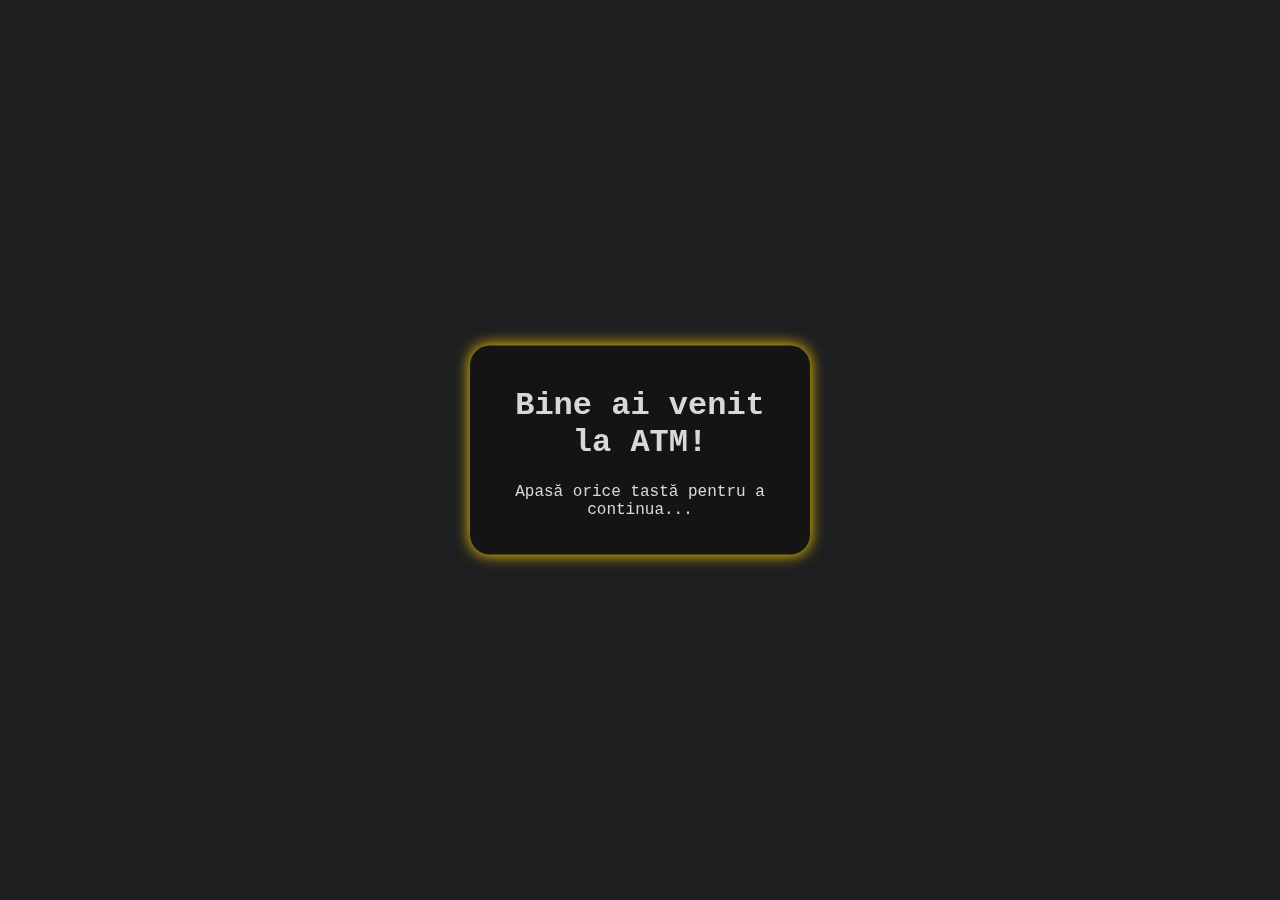
<file: index.html>
<!DOCTYPE html>
<html lang="ro">
<head>
  <meta charset="UTF-8" />
  <meta name="viewport" content="width=device-width, initial-scale=1" />
  <title>ATM Demo</title>
  <style>
    body {
      background-color: #1d1f20;
      font-family: 'Courier New', Courier, monospace;
      color: #d6d8db;
      margin: 0;
      padding: 0;
      overflow: hidden;
      height: 100vh;
    }
    #welcomeScreen, #loginScreen, #atmMenu, #adminMenu {
      position: fixed;
      top: 50%;
      left: 50%;
      transform: translate(-50%, -50%);
      text-align: center;
      background-color: #141414;
      border-radius: 20px;
      box-shadow: 0 0 15px #ffcc00;
      padding: 20px;
      width: 300px;
      display: none;
    }
    #welcomeScreen {
      display: block;
    }
    input, button {
      background-color: #2a2a2a;
      border: 1px solid #ffcc00;
      color: #ffcc00;
      padding: 10px;
      margin: 10px 0;
      border-radius: 10px;
      width: 90%;
      font-weight: bold;
      font-family: monospace;
      font-size: 16px;
    }
    button {
      cursor: pointer;
    }
    button:hover {
      background-color: #ffcc00;
      color: #1d1f20;
    }
    #loginError {
      color: #ff9999;
      font-weight: bold;
      margin-top: 10px;
      min-height: 20px;
    }
    #outputMessage {
      margin-top: 15px;
      min-height: 20px;
      font-size: 14px;
      color: #eee;
    }
    #welcomeText {
      margin-top: 15px;
      font-weight: bold;
      font-size: 16px;
      color: #ffcc00;
    }
  </style>
</head>
<body>
  <!-- Ecranul de bun venit -->
  <div id="welcomeScreen">
    <h1>Bine ai venit la ATM!</h1>
    <p>Apasă orice tastă pentru a continua...</p>
  </div>

  <!-- Ecranul de login -->
  <div id="loginScreen">
    <h2>Login</h2>
    <form id="loginForm">
      <input type="text" id="username" name="username" placeholder="Nume utilizator" autocomplete="username" />
      <input type="password" id="password" name="password" placeholder="Parolă" autocomplete="current-password" />
      <button type="submit" id="loginBtn">Conectare</button>
    </form>
    <div id="loginError"></div>
    <div id="outputMessage"></div>
    <div id="welcomeText"></div>
  </div>

  <!-- Meniul client -->
  <div id="atmMenu" style="display:none;">
    <h2>ATM - Client</h2>
    <button id="btnViewInfo">Vezi sold</button><br />
    <button id="btnDeposit">Depune bani</button><br />
    <button id="btnWithdraw">Retrage bani</button><br />
    <button id="btnTransfer">Transferă bani</button><br />
    <button id="btnTransactions">Istoric tranzacții</button><br />
    <button id="btnLogout">Deconectare</button>
    <div id="outputMessage"></div>
  </div>

  <!-- Meniul admin -->
  <div id="adminMenu" style="display:none;">
    <h2>ATM - Admin</h2>
    <button id="btnCreareCont">Creare cont nou</button><br />
    <button id="btnListareConturi">Listare conturi</button><br />
    <button id="btnInchidereCont">Închidere cont</button><br />
    <button id="btnDepozite">Depozite bancare</button><br />
    <button id="btnConturiCurente">Conturi curente</button><br />
    <button id="btnLogoutAdmin">Deconectare Admin</button>
    <div id="outputMessage"></div>
  </div>

  <script src="app.js"></script>
</body>
</html>
</file>
